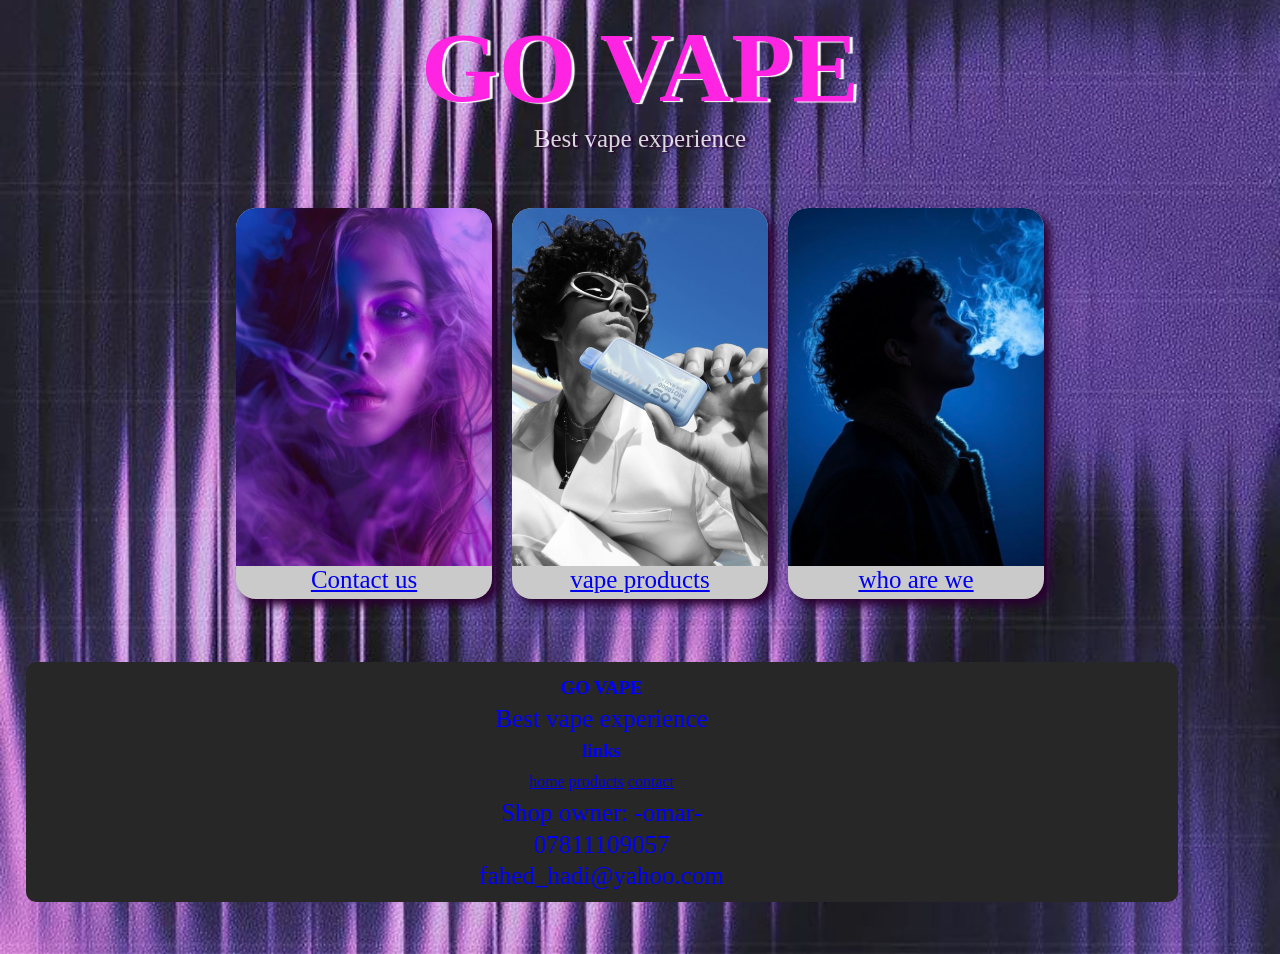
<file: index.html>
<!doctype html>
<html lang="en">
  <head>
    <meta charset="UTF-8" />
    <meta name="viewport" content="width=device-width, initial-scale=1.0" />
    <title>go vape</title>
    <link rel="stylesheet" href="style.css" />
  </head>
  <body>
    <section class="hero">
      <h1 class="h1">GO VAPE</h1>
      <p class="pargraf">Best vape experience</p>
    </section>

    <section class="cards">
      <a href="contact.html">
        <div class="card">
          <img src="products.jpg" alt="" />
          <p>Contact us</p>
        </div>
      </a>
      <a href="products.html">
        <div class="card">
          <img src="products2.jpg" alt="" />
          <p>vape products</p>
        </div>
      </a>
      <a href="whoarewe.html">
        <div class="card">
          <img src="products3.jpg" alt="" />
          <p>who are we</p>
        </div>
      </a>
    </section>
    <footer class="footer">
        <div class="footer-logo">
            <h3>GO VAPE</h3>
            <P>Best vape experience</P>
        </div>
        <div class="footer-links"></div>
        <h3>links</h3>
        <a href="indx.html">home</a>
        <a href="products.html">products</a>
        <a href="contact.html">contact</a>
        <div class="footer-contact">
            <p>Shop owner: -omar-</p>
            <p>07811109057</p>
            <p>fahed_hadi@yahoo.com</p>
            
        </div>
    </footer>
  </body>
</html>
</file>
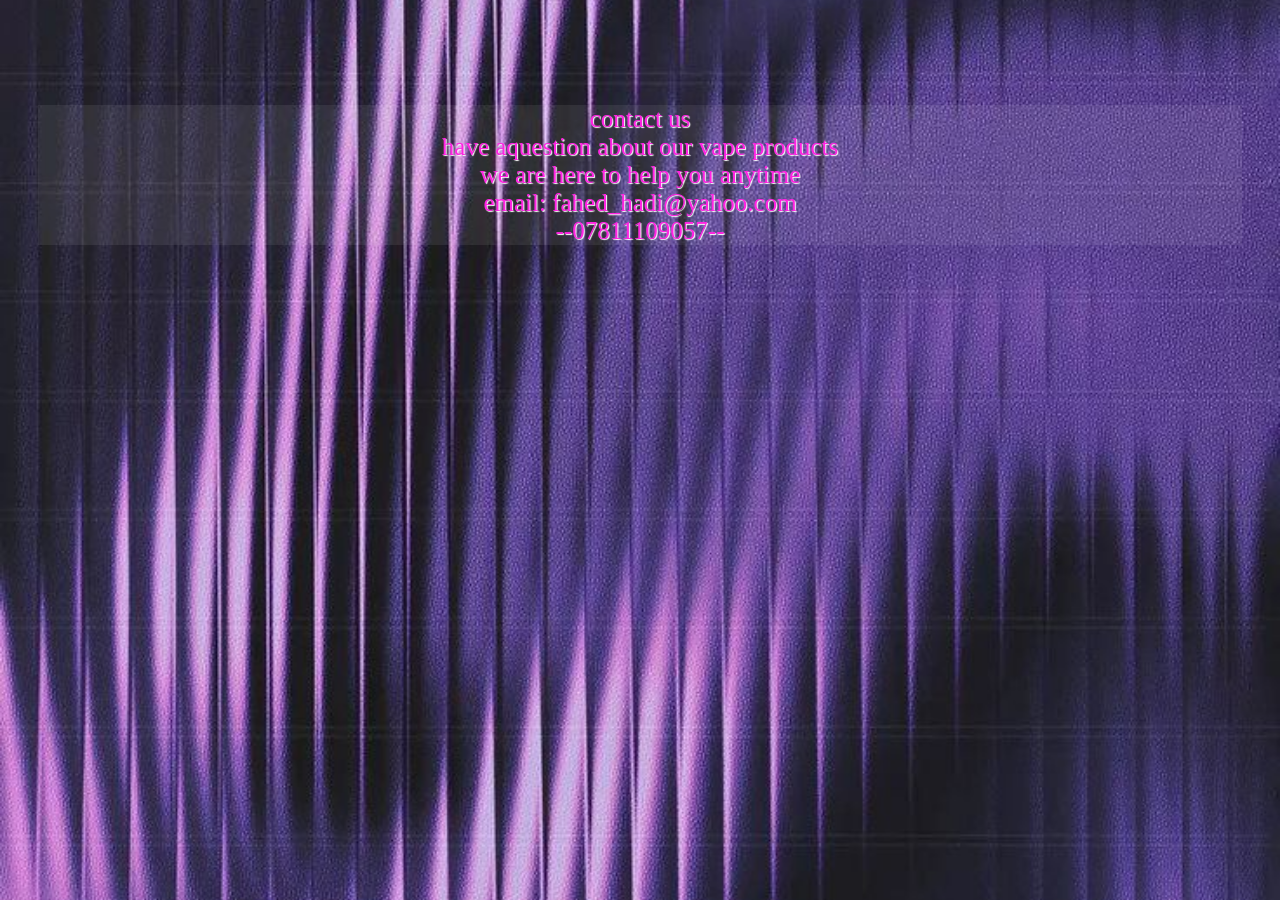
<file: contact.html>
<!DOCTYPE html>
<html lang="en">
<head>
    <meta charset="UTF-8">
    <meta name="viewport" content="width=device-width, initial-scale=1.0">
    <title>contact</title>
    <link rel="stylesheet" href="style.css">
</head>
<body>
 <section class="contact">
    <p>contact us</p>
    <p>have aquestion about our vape products</p>
    <p>we are here to help you anytime</p>
    <p>email: fahed_hadi@yahoo.com</p>
    <p>--07811109057--</p>
 </section>
</body>
</html>
</file>
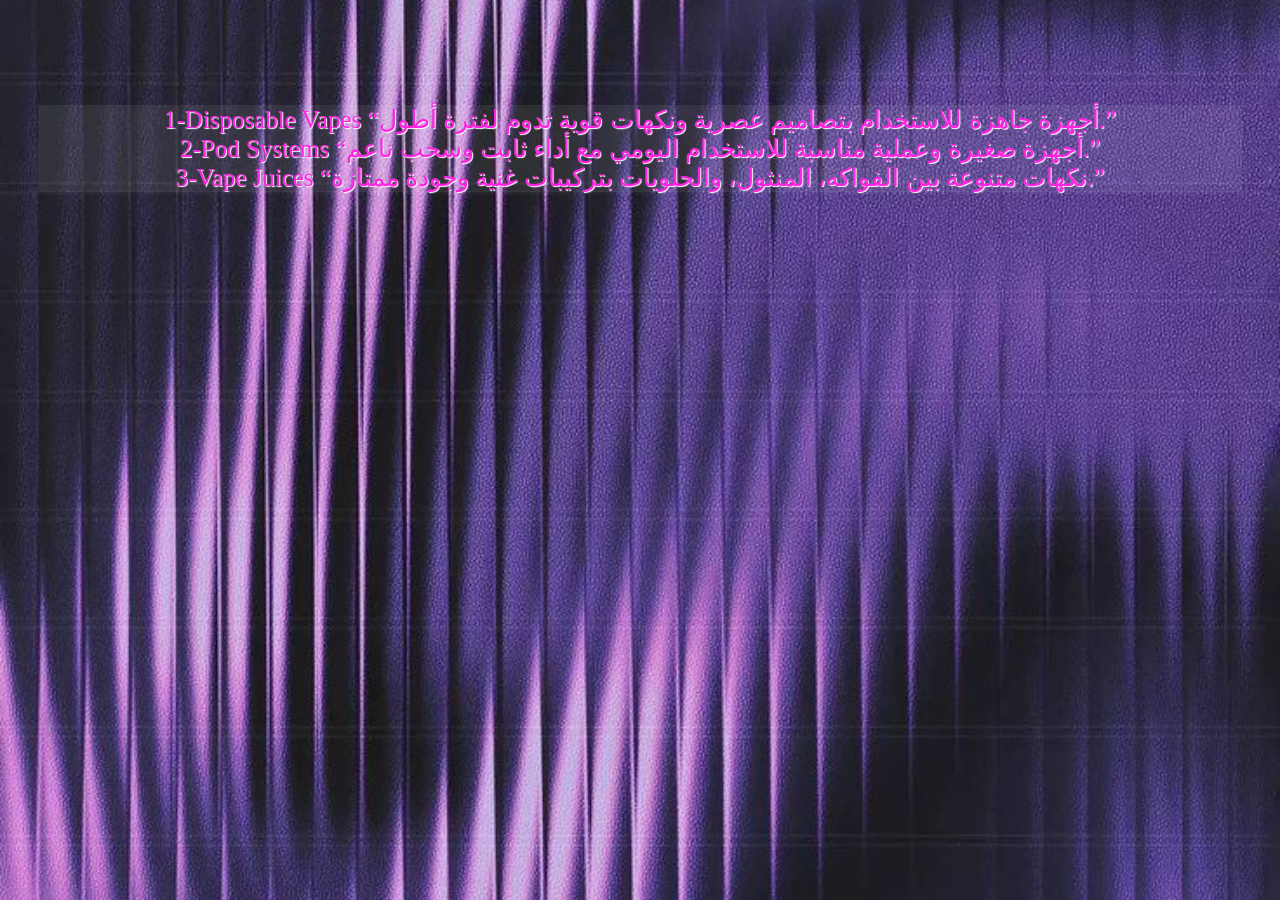
<file: products.html>
<!DOCTYPE html>
<html lang="en">
<head>
    <meta charset="UTF-8">
    <meta name="viewport" content="width=device-width, initial-scale=1.0">
    <title>products</title>
    <link rel="stylesheet" href="style.css">
</head>
<body>
    <section class="products">
        
    <p>1-Disposable Vapes
“أجهزة جاهزة للاستخدام بتصاميم عصرية ونكهات قوية تدوم لفترة أطول.”</p>
    <p>2-Pod Systems

“أجهزة صغيرة وعملية مناسبة للاستخدام اليومي مع أداء ثابت وسحب ناعم.”</p>
   <p>3-Vape Juices

“نكهات متنوعة بين الفواكه، المنثول، والحلويات بتركيبات غنية وجودة ممتازة.”</p>
    

    </section>
</body>
</html>
</file>
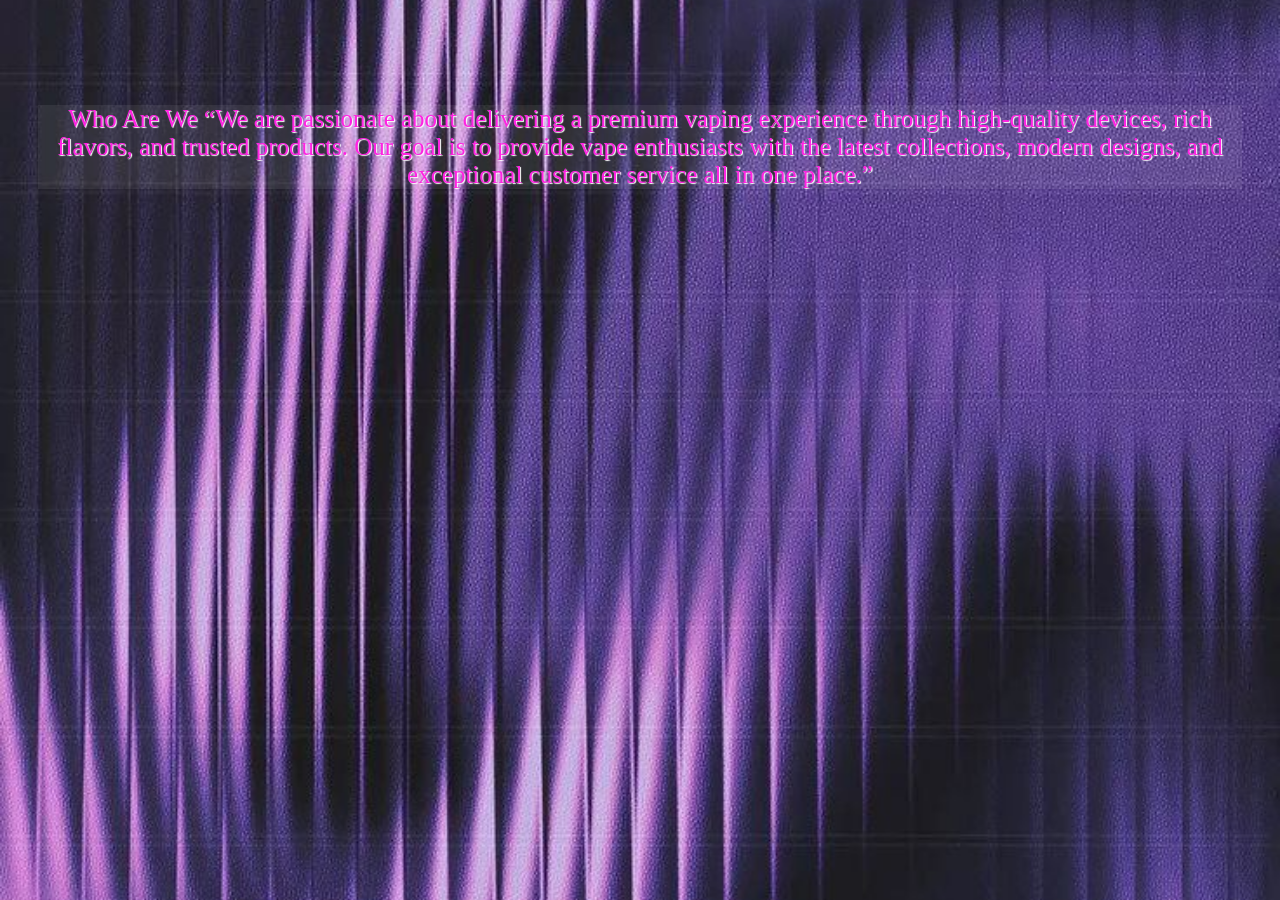
<file: whoarewe.html>
<!DOCTYPE html>
<html lang="en">
<head>
    <meta charset="UTF-8">
    <meta name="viewport" content="width=device-width, initial-scale=1.0">
    <title>whoarewe</title>
    <link rel="stylesheet" href="style.css">
</head>
<body>
    <section class="whoarewe">
     <p>Who Are We
“We are passionate about delivering a premium vaping experience through high-quality devices, rich flavors, and trusted products. Our goal is to provide vape enthusiasts with the latest collections, modern designs, and exceptional customer service all in one place.”</p>

    </section>
</body>
</html>
</file>
<file: style.css>
*{
    margin: 0px;
    padding: 0px;
    box-sizing: border-box;
}
/*  body  */
body{background-image: url(9.jpg);
    background-repeat: no-repeat;
    background-size: cover;
    background-position: center;
    background-attachment: fixed;
    text-align: center;
    overflow-x: hidden;
}
/*  hero  */
.hero{
    margin-top: 10px;
}
.pargraf{
    color: rgba(255, 255, 255, 0.829);
    text-shadow: 3px 1px 2px rgb(42, 0, 48);
}
/*  h1  */
.h1{
    color: rgb(255, 35, 226);
    font-size: 100px;
    text-shadow: 3px 1px 1px rgb(255, 255, 255);
    transition: 1s;
}

/*  cards  */
.cards{
    display: flex;
    justify-content: center;
    margin-top: 5vh;
    margin-bottom: 10px;
}
/*  card  */
.card{
    background: rgb(202, 202, 202);
    margin: 10px;
    border-radius: 20px;
    border: 0px;
    padding-bottom: 5px;
    padding-top: ;
    box-shadow: 6px 6px 8px rgb(42, 0, 48);
    transition: 0.5s;
}
/*  hover  */
.card:hover{
    transform: scale(1.03);
}
/*  p  */
p{
    font-size: 25px ;
}
/*  img  */
img{
    object-fit: cover;
    display: block;
    height: 28vw;
    width: 20vw;
    border-top-left-radius: 20px;  
    border-top-right-radius: 20px;
    border: 0px;
}
html,body{
    max-width: 100%;
    overflow-x: hidden;
}
/*  footer  */
footer{
    background: rgb(39, 39, 39);
    color: blue;
    margin-left: 2%;
    margin-right: 8%;
    margin-top: 5cap;
    margin-bottom: 5cap;
    padding-bottom: 10px;
    border-radius: 10px;
    line-height: 3cap;
}
.footer .footer-logo{
    padding-top: 10px;
}
/*--------------------------------------------------*/
/*  contact  */
.contact{
    background: rgba(255, 255, 255, 0.075);
    color: rgb(255, 35, 226);
    text-shadow: 1px 1px 1px rgb(255, 255, 255);
    margin: 3%;
    margin-top: 10cap;
}
.products{
     background: rgba(255, 255, 255, 0.075);
    color: rgb(255, 35, 226);
    text-shadow: 1px 1px 1px rgb(255, 255, 255);
    margin: 3%;
    margin-top: 10cap;
}
.whoarewe{
     background: rgba(255, 255, 255, 0.075);
    color: rgb(255, 35, 226);
    text-shadow: 1px 1px 1px rgb(255, 255, 255);
    margin: 3%;
    margin-top: 10cap;
}

/*--------------------------------------------------*/
/*  responsev  */
@media (max-width:786px){
    body{
        overflow-x: hidden;
    }
    .cards{
        display: flex;
        flex-direction: column;
        flex-wrap: wrap;
    }
    .card{
        width: 90%;
    }
    img{
        width: 100%;
        height: 200px;
    }
    .hero{
        margin-top: 70px;
    }
    .hero h1{
        font-size: 60px;
    }
}
</file>
